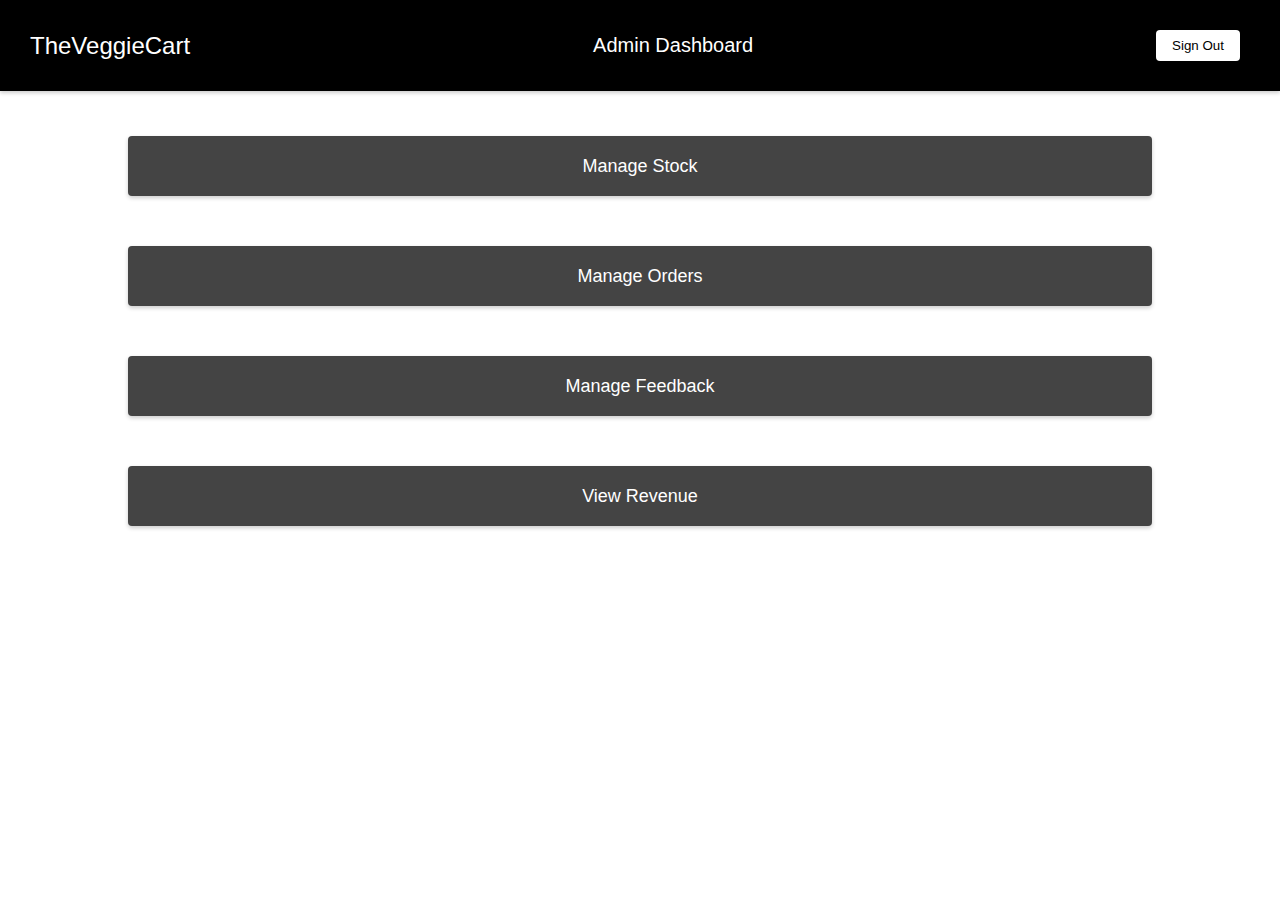
<file: Front-End/admin.html>
<!DOCTYPE html>
<html lang="en">
  <head>
    <meta charset="UTF-8" />
    <meta name="viewport" content="width=device-width, initial-scale=1.0" />
    <title>Admin Dashboard - TheVeggieCart</title>
    <link rel="stylesheet" href="admin.css" />
  </head>
  <body>
    <nav class="navbar">
      <div class="navbar-left">TheVeggieCart</div>
      <div class="navbar-center">Admin Dashboard</div>
      <div class="navbar-right">
        <button class="signout-button">Sign Out</button>
      </div>
    </nav>

    <div class="container">
      <div class="button-group">
        <button class="manage-stock-button">Manage Stock</button>
        <button class="manage-customer-button">Manage Orders</button>
        <button class="manage-feedback-button">Manage Feedback</button>
        <button class="view-revenue-button">View Revenue</button>
      </div>
    </div>

    <script src="admin.js"></script>
  </body>
</html>
</file>
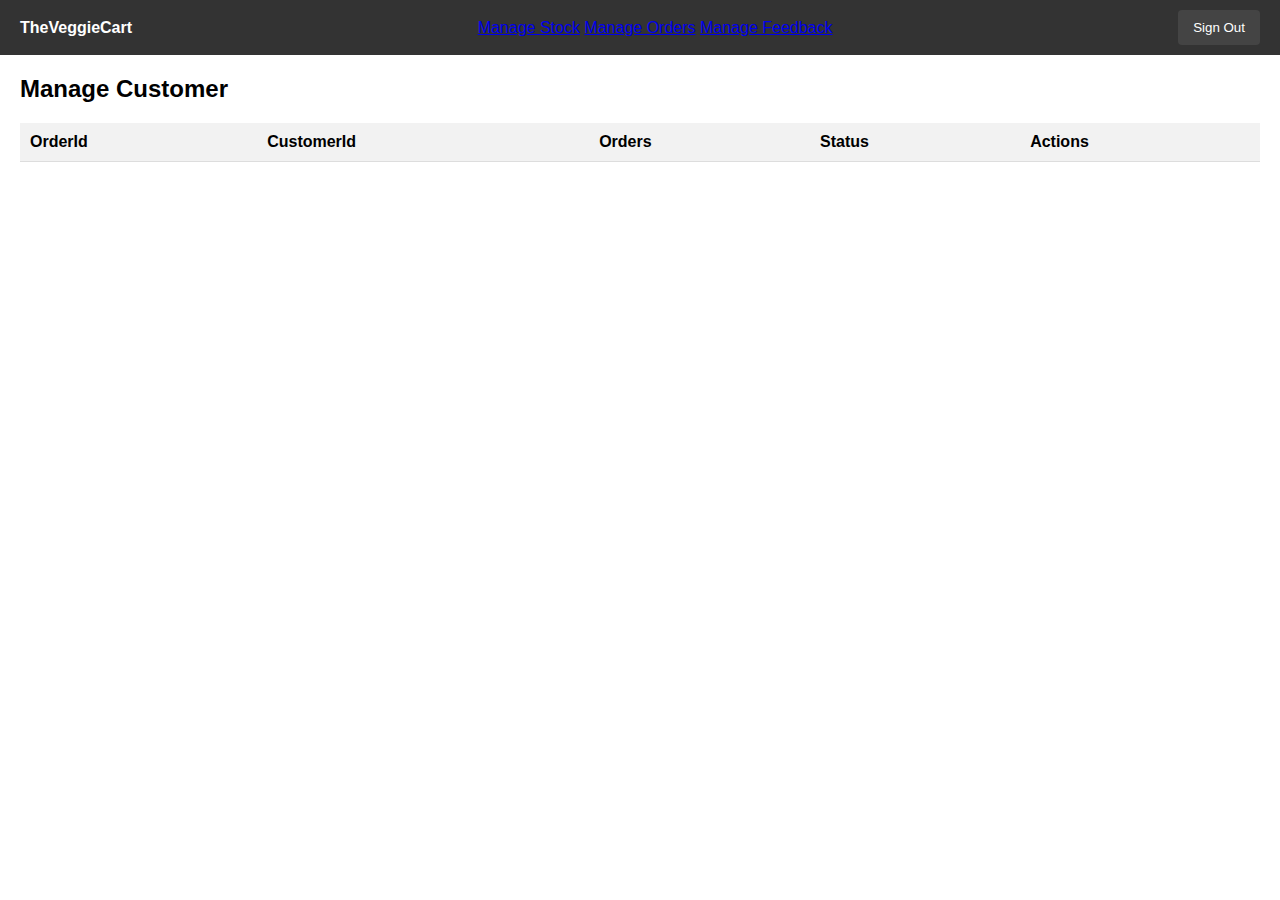
<file: Front-End/Customer.html>
<!DOCTYPE html>
<html lang="en">
  <head>
    <meta charset="UTF-8" />
    <meta name="viewport" content="width=device-width, initial-scale=1.0" />
    <title>Manage Customer | TheVeggieCart</title>
    <link rel="stylesheet" href="Customer.css" />
  </head>
  <body>
    <nav class="navbar">
      <div class="navbar-left">
        <span class="company-name">TheVeggieCart</span>
      </div>
      <div class="navbar-center">
        <a href="stock.html">Manage Stock</a>
        <a href="customer.html" class="active">Manage Orders</a>
        <a href="feedback.html">Manage Feedback</a>
      </div>
      <div class="navbar-right">
        <button class="signout-button">Sign Out</button>
      </div>
    </nav>

    <div class="container">
      <h2>Manage Customer</h2>
      <table class="customer-table">
        <thead>
          <tr>
            <th>OrderId</th>
            <th>CustomerId</th>
            <th>Orders</th>
            <th>Status</th>
            <th>Actions</th>
          </tr>
        </thead>
        <tbody id="customer-body">
          <!-- Table rows will be dynamically populated here -->
        </tbody>
      </table>
    </div>

    <script src="Customer.js"></script>
  </body>
</html>
</file>
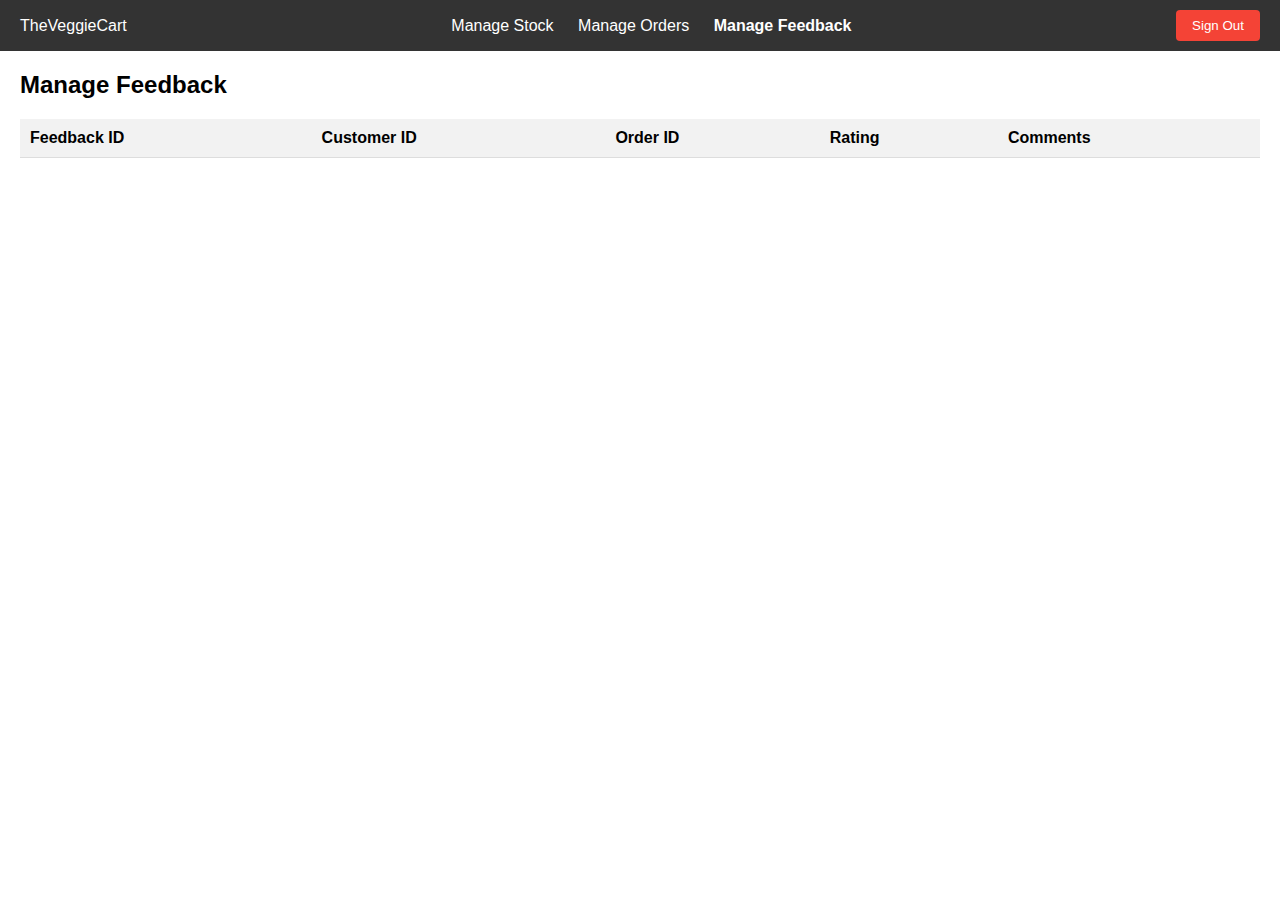
<file: Front-End/feedback.html>
<!DOCTYPE html>
<html lang="en">
  <head>
    <meta charset="UTF-8" />
    <meta name="viewport" content="width=device-width, initial-scale=1.0" />
    <title>Manage Feedback | TheVeggieCart</title>
    <link rel="stylesheet" href="feedback.css" />
  </head>
  <body>
    <!-- Navbar -->
    <nav class="navbar">
      <div class="navbar-left">
        <span class="company-name">TheVeggieCart</span>
      </div>
      <div class="navbar-center">
        <a href="stock.html">Manage Stock</a>
        <a href="customer.html">Manage Orders</a>
        <a href="feedback.html" class="active">Manage Feedback</a>
      </div>
      <div class="navbar-right">
        <button class="signout-button">Sign Out</button>
      </div>
    </nav>

    <div class="container">
      <h2>Manage Feedback</h2>
      <table class="feedback-table">
        <thead>
          <tr>
            <th>Feedback ID</th>
            <th>Customer ID</th>
            <th>Order ID</th>
            <th>Rating</th>
            <th>Comments</th>
          </tr>
        </thead>
        <tbody id="feedback-body">
          <!-- Table rows will be dynamically populated here -->
        </tbody>
      </table>
    </div>

    <script src="feedback.js"></script>
  </body>
</html>
</file>
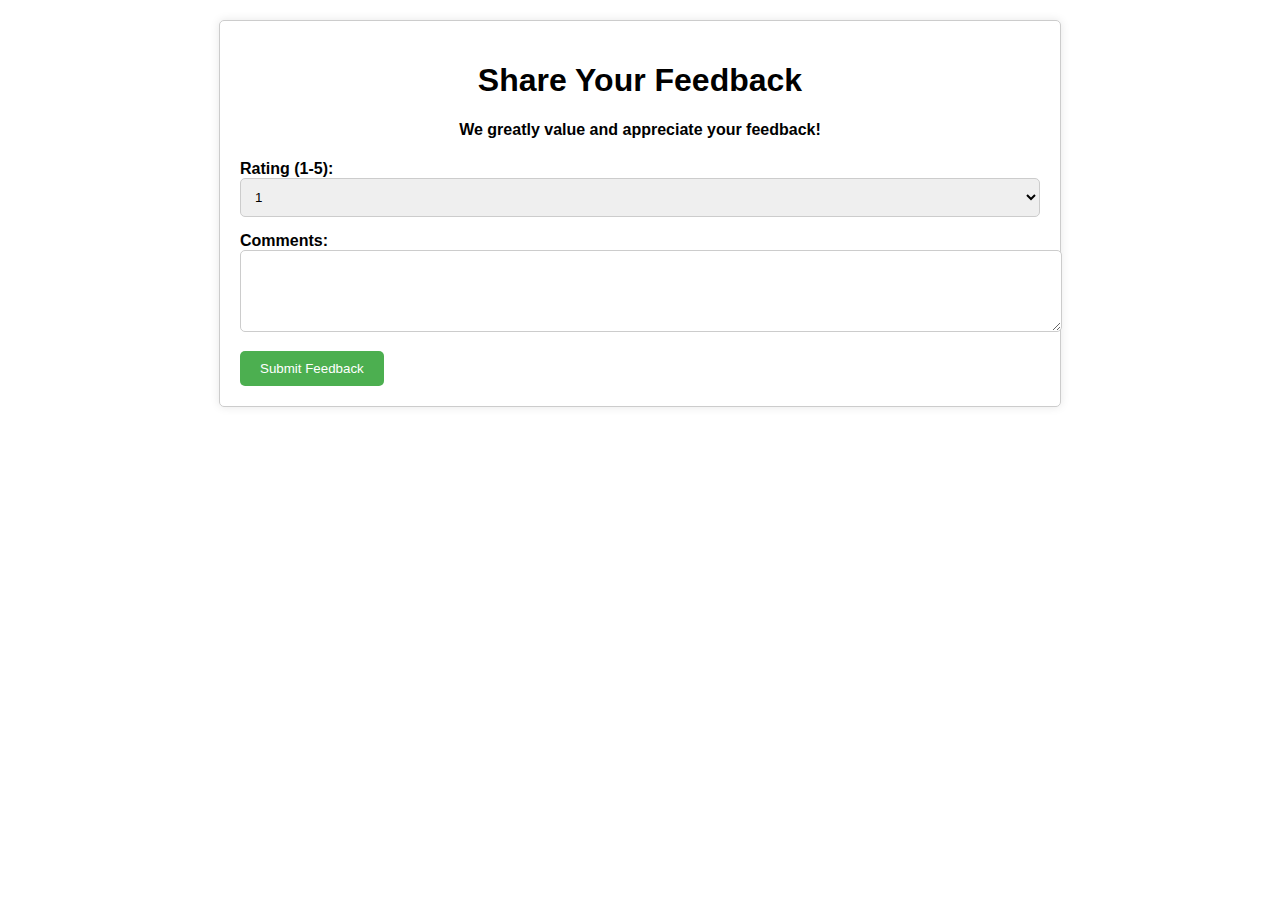
<file: Front-End/FeedbackPage.html>
<!DOCTYPE html>
<html>
<head>
    <title>Feedback Page</title>
    <style>
        body {
            font-family: Arial, sans-serif;
            margin: 0;
            padding: 0;
        }
        #container {
            max-width: 800px;
            margin: 20px auto;
            padding: 20px;
            border: 1px solid #ccc;
            border-radius: 5px;
            box-shadow: 0 0 10px rgba(0, 0, 0, 0.1);
        }
        #feedback-heading {
            text-align: center;
        }
        #feedback-table {
            width: 100%;
            border-collapse: collapse;
            margin-top: 20px;
        }
        #feedback-table th, #feedback-table td {
            padding: 10px;
            text-align: center;
            border-bottom: 1px solid #ccc;
        }
        #feedback-table th {
            background-color: #f2f2f2;
        }
        #feedback-table tr:hover {
            background-color: #f9f9f9;
        }
        #feedback-form {
            margin-top: 20px;
        }
        .form-group {
            margin-bottom: 15px;
        }
        .form-label {
            display: block;
            font-weight: bold;
        }
        .form-input {
            width: 100%;
            padding: 10px;
            border: 1px solid #ccc;
            border-radius: 5px;
        }
        #rating-container {
            display: flex;
            justify-content: center;
            align-items: center;
            margin-bottom: 15px;
        }
        .rating-label {
            margin-right: 10px;
        }
        #submit-button {
            padding: 10px 20px;
            background-color: #4CAF50;
            color: #fff;
            border: none;
            border-radius: 5px;
            cursor: pointer;
        }
        h4{
            text-align: center;
        }
    </style>
</head>
<body>
    <div id="container">
        <h1 id="feedback-heading">Share Your Feedback</h1>
        <div id="feedback-form">
            <h4>We greatly value and appreciate your feedback!</h4>
            <form action="/submit-feedback" method="post">
                <!-- <div class="form-group">
                    <label for="customerId" class="form-label">Customer ID:</label>
                    <input type="text" id="customerId" name="customerId" class="form-input" required>
                </div>
                <div class="form-group">
                    <label for="vegetableId" class="form-label">Vegetable ID:</label>
                    <input type="text" id="vegetableId" name="vegetableId" class="form-input" required>
                </div> -->
                <div class="form-group">
                    <label for="rating" class="form-label">Rating (1-5):</label>
                    <select id="rating" name="rating" class="form-input" required>
                        <option value="1">1</option>
                        <option value="2">2</option>
                        <option value="3">3</option>
                        <option value="4">4</option>
                        <option value="5">5</option>
                    </select>
                </div>
                <div class="form-group">
                    <label for="comments" class="form-label">Comments:</label>
                    <textarea id="comments" name="comments" class="form-input" rows="4" required></textarea>
                </div>
                <input type="submit" value="Submit Feedback" id="submit-button">
            </form>
        </div>
    </div>
</body>
</html>
</file>
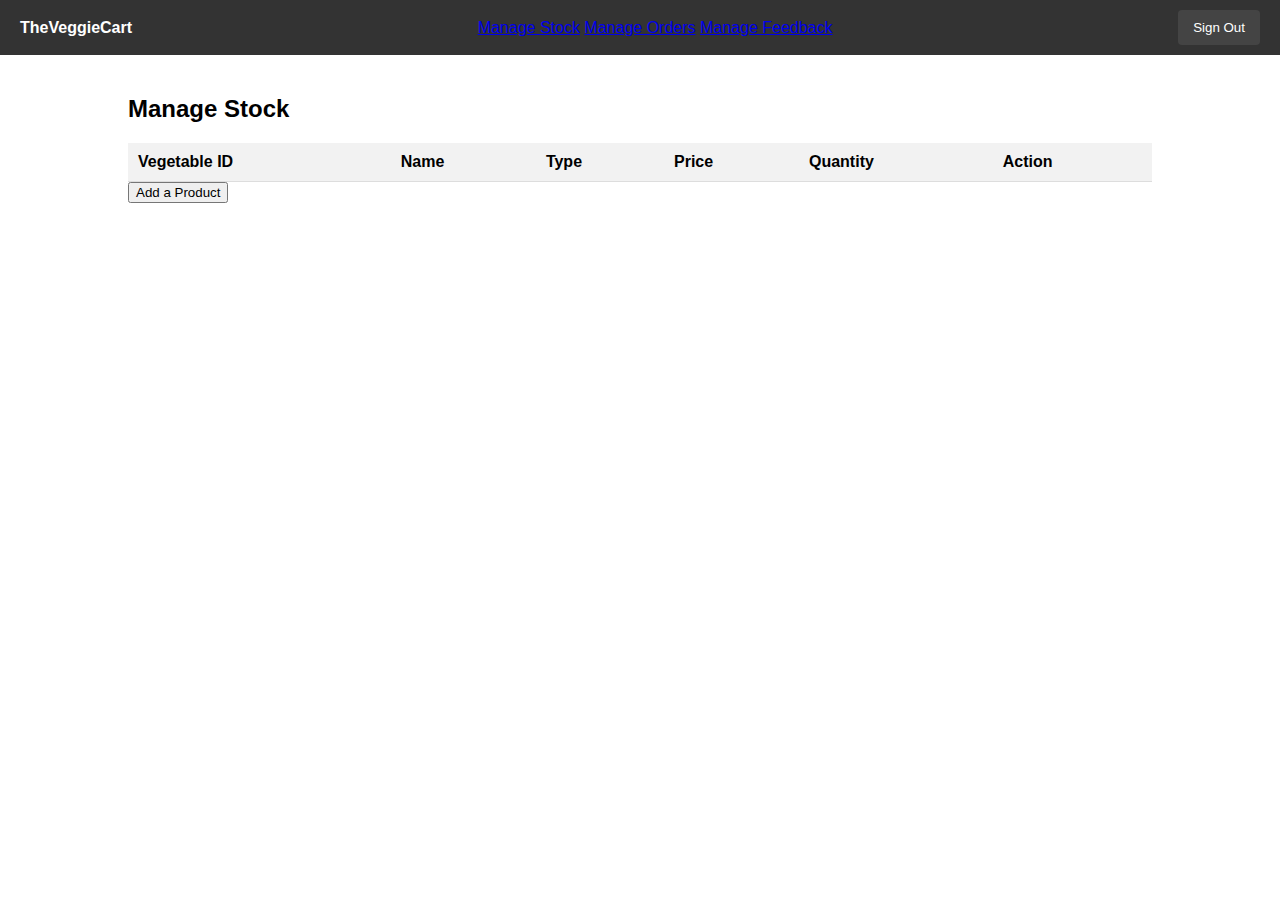
<file: Front-End/stock.html>
<!DOCTYPE html>
<html lang="en">
  <head>
    <meta charset="UTF-8" />
    <meta name="viewport" content="width=device-width, initial-scale=1.0" />
    <title>Manage Stock | TheVeggieCart</title>
    <link rel="stylesheet" href="stock.css" />
    <script src="stock.js"></script>
  </head>
  <body>
    <!-- Navbar -->
    <nav class="navbar">
      <div class="navbar-left">
        <span class="company-name">TheVeggieCart</span>
      </div>
      <div class="navbar-center">
        <a href="stock.html" class="active">Manage Stock</a>
        <a href="customer.html">Manage Orders</a>
        <a href="feedback.html">Manage Feedback</a>
      </div>
      <div class="navbar-right">
        <button class="signout-button">Sign Out</button>
      </div>
    </nav>

    <div class="container">
      <h2>Manage Stock</h2>
      <table class="stock-table">
        <thead>
          <tr>
            <th>Vegetable ID</th>
            <th>Name</th>
            <th>Type</th>
            <th>Price</th>
            <th>Quantity</th>
            <th>Action</th>
          </tr>
        </thead>
        <tbody id="stock-body">
          <!-- Table rows will be dynamically populated here -->
        </tbody>
      </table>

      <button class="add-button" onclick="openAddProductForm()">
        Add a Product
      </button>
    </div>
  </body>
</html>
</file>
<file: Front-End/admin.css>
/* ... Previous CSS code ... */
body {
  font-family: Arial, sans-serif;
  margin: 0;
  padding: 0;
}

.navbar {
  background-color: #000;
  display: flex;
  justify-content: space-between;
  align-items: center;
  padding: 30px;
  margin-bottom: 25px;
  box-shadow: 0 2px 4px rgba(0, 0, 0, 0.2);
}

.navbar-left {
  color: #fff;
  font-size: 24px;
}

.navbar-center {
  color: #fff;
  font-size: 20px;
}

.navbar-right {
  margin-right: 10px;
}

.signout-button {
  background-color: #fff;
  color: #000;
  border: none;
  padding: 8px 16px;
  border-radius: 4px;
  cursor: pointer;
}

.manage-stock-button,
.manage-customer-button,
.manage-feedback-button,
.view-revenue-button {
  background-color: #444;
  color: #fff;
  border: none;
  display: block;
  width: 100%;
  height: 60px;
  font-size: 18px;
  border-radius: 4px;
  cursor: pointer;
  transition: background-color 0.2s;
  box-shadow: 0 2px 4px rgba(0, 0, 0, 0.2);
  margin-bottom: 40px; /* Add spacing between the buttons */
}

.manage-stock-button:hover,
.manage-customer-button:hover,
.manage-feedback-button:hover,
.view-revenue-button:hover {
  background-color: #555;
}

/* Dropdown styles
.dropdown-content {
  display: none;
  flex-direction: column;
  gap: 5px;
  position: absolute;
  background-color: #444;
  border-radius: 4px;
  box-shadow: 0 2px 4px rgba(0, 0, 0, 0.2);
  z-index: 1;
} */

.dropdown-item {
  background-color: #444;
  color: #fff;
  border: none;
  width: 100%;
  height: 40px;
  font-size: 16px;
  border-radius: 4px;
  cursor: pointer;
  transition: background-color 0.2s;
}

.dropdown-item:hover {
  background-color: #555;
}

/* ... Previous CSS code ... */

.container {
  padding: 20px;
  width: 80%;
  margin: 0 auto 20px;
}

.button-group {
  display: flex;
  flex-direction: column;
  gap: 10px;
  position: relative; /* Set the container position to relative */
}

/* ... Previous button styles ... */

/* Dropdown styles */
.dropdown-content {
  display: none;
  flex-direction: column;
  gap: 5px;
  position: absolute;
  top: 100%; /* Position the dropdown below the respective button */
  left: 0;
  width: 100%;
  background-color: #444;
  border-radius: 4px;
  box-shadow: 0 2px 4px rgba(0, 0, 0, 0.2);
  z-index: 1;
}
</file>
<file: Front-End/Customer.css>
body {
  font-family: Arial, sans-serif;
  margin: 0;
  padding: 0;
}

/* ... Navbar styles ... */
/* Common styles for both pages */

body {
  font-family: Arial, sans-serif;
  margin: 0;
  padding: 0;
}

/* Navbar styles */
.navbar {
  background-color: #333;
  color: #fff;
  display: flex;
  justify-content: space-between;
  align-items: center;
  padding: 10px 20px;
}

.navbar-left,
.navbar-right {
  font-weight: bold;
}

.navbar-center {
  flex: 1;
  text-align: center;
}

/* Button styles */
.signout-button {
  background-color: #444;
  color: #fff;
  border: none;
  padding: 10px 15px;
  border-radius: 4px;
  cursor: pointer;
  transition: background-color 0.2s;
}

.signout-button:hover {
  background-color: #555;
}

/* Theme colors */
:root {
  --primary-color: #4caf50;
  --secondary-color: #8bc34a;
}

.container {
  margin: 20px;
}

.customer-table {
  width: 100%;
  border-collapse: collapse;
  margin-top: 20px;
}

.customer-table th,
.customer-table td {
  padding: 10px;
  text-align: left;
  border-bottom: 1px solid #ddd;
}

.customer-table th {
  background-color: #f2f2f2;
}

.customer-table td button {
  background-color: var(--primary-color);
  color: #fff;
  border: none;
  padding: 6px 10px;
  border-radius: 4px;
  cursor: pointer;
  transition: background-color 0.2s;
  margin-right: 5px;
}

.customer-table td button.cancel-button {
  background-color: #f44336;
}

.customer-table td button:hover {
  background-color: var(--secondary-color);
}

/* Styles for the order details popup */
.popup {
  position: fixed;
  top: 50%;
  left: 50%;
  transform: translate(-50%, -50%);
  background-color: #fff;
  box-shadow: 0 2px 4px rgba(0, 0, 0, 0.2);
  padding: 20px;
  z-index: 9999;
}

.popup table {
  width: 100%;
  border-collapse: collapse;
}

.popup th,
.popup td {
  padding: 8px;
  border-bottom: 1px solid #ddd;
  text-align: left;
}

.popup th {
  background-color: #f2f2f2;
}

.popup button.cancel-order-button {
  background-color: #f44336;
  margin-top: 10px;
}

.popup button.cancel-order-button:hover {
  background-color: #d32f2f;
  cursor: pointer;
}
</file>
<file: Front-End/feedback.css>
body {
  font-family: Arial, sans-serif;
  margin: 0;
  padding: 0;
}

/* Navbar styles */
.navbar {
  background-color: #333;
  color: #fff;
  display: flex;
  justify-content: space-between;
  align-items: center;
  padding: 10px 20px;
}

.navbar a {
  color: #fff;
  text-decoration: none;
  margin: 0 10px;
}

.navbar a.active {
  font-weight: bold;
}

.navbar-right {
  display: flex;
  align-items: center;
}

.signout-button {
  background-color: #f44336;
  color: #fff;
  border: none;
  padding: 8px 16px;
  border-radius: 4px;
  cursor: pointer;
  transition: background-color 0.2s;
}

.signout-button:hover {
  background-color: #d32f2f;
}

/* Container styles */
.container {
  margin: 20px;
}

h2 {
  margin-bottom: 10px;
}

/* Feedback table styles */
.feedback-table {
  width: 100%;
  border-collapse: collapse;
  margin-top: 20px;
}

.feedback-table th,
.feedback-table td {
  padding: 10px;
  text-align: left;
  border-bottom: 1px solid #ddd;
}

.feedback-table th {
  background-color: #f2f2f2;
}

/* Styles for the order details popup */
.popup-container {
  position: fixed;
  top: 0;
  left: 0;
  width: 100%;
  height: 100%;
  background-color: rgba(0, 0, 0, 0.7);
  display: flex;
  justify-content: center;
  align-items: center;
  z-index: 9999;
}

.popup {
  background-color: #fff;
  box-shadow: 0 2px 4px rgba(0, 0, 0, 0.2);
  padding: 20px;
  max-width: 600px;
}

.popup h3 {
  margin-top: 0;
  margin-bottom: 10px;
}

.popup table {
  width: 100%;
  border-collapse: collapse;
}

.popup th,
.popup td {
  padding: 8px;
  border-bottom: 1px solid #ddd;
  text-align: left;
}

.popup th {
  background-color: #f2f2f2;
}

.popup button.close-button {
  background-color: #f44336;
  margin-top: 10px;
}

.popup button.close-button:hover {
  background-color: #d32f2f;
  cursor: pointer;
}
</file>
<file: Front-End/stock.css>
/* Common styles for both pages */

body {
  font-family: Arial, sans-serif;
  margin: 0;
  padding: 0;
}

/* Navbar styles */
.navbar {
  background-color: #333;
  color: #fff;
  display: flex;
  justify-content: space-between;
  align-items: center;
  padding: 10px 20px;
}

.navbar-left,
.navbar-right {
  font-weight: bold;
}

.navbar-center {
  flex: 1;
  text-align: center;
}

/* Button styles */
.signout-button {
  background-color: #444;
  color: #fff;
  border: none;
  padding: 10px 15px;
  border-radius: 4px;
  cursor: pointer;
  transition: background-color 0.2s;
}

.signout-button:hover {
  background-color: #555;
}

.container {
  padding: 20px;
  width: 80%;
  margin: 0 auto 20px;
}

.button-group {
  display: flex;
  flex-wrap: wrap;
  gap: 10px;
}

.manage-stock-button,
.manage-customer-button,
.manage-feedback-button,
.view-revenue-button {
  background-color: #444;
  color: #fff;
  border: none;
  height: 60px;
  font-size: 18px;
  border-radius: 4px;
  cursor: pointer;
  transition: background-color 0.2s;
  box-shadow: 0 2px 4px rgba(0, 0, 0, 0.2);
}

.manage-stock-button:hover,
.manage-customer-button:hover,
.manage-feedback-button:hover,
.view-revenue-button:hover {
  background-color: #555;
}

/* Table styles */
.stock-table {
  width: 100%;
  border-collapse: collapse;
  margin-top: 20px;
}

.stock-table th,
.stock-table td {
  padding: 10px;
  border-bottom: 1px solid #ddd;
  text-align: left; /* Align text to the left within cells */
}

.stock-table th {
  background-color: #f2f2f2;
}

.update-button,
.delete-button,
.add-product-button {
  background-color: #444;
  color: #fff;
  border: none;
  height: 30px;
  font-size: 15px;
  border-radius: 4px;
  cursor: pointer;
  transition: background-color 0.2s;
  box-shadow: 0 2px 4px rgba(0, 0, 0, 0.2);
  /* display: flex; */
  /* align-items: center; */
  /* justify-content: center; */
  padding: 0 20px;
}

.add-product-button {
  margin-top: 25px;
}

/* ... Previous CSS code ... */

/* Modal styles */
.modal {
  display: none;
  position: fixed;
  top: 0;
  left: 0;
  width: 100%;
  height: 100%;
  background-color: rgba(0, 0, 0, 0.5);
}

.modal-content {
  position: absolute;
  top: 50%;
  left: 50%;
  transform: translate(-50%, -50%);
  background-color: #fff;
  padding: 20px;
  border-radius: 4px;
  box-shadow: 0 2px 4px rgba(0, 0, 0, 0.2);
}

.close {
  position: absolute;
  top: 10px;
  right: 10px;
  font-size: 18px;
  cursor: pointer;
}

/* ... Rest of the CSS code ... */
/* ... Previous CSS code ... */

/* Theme colors */
:root {
  --primary-color: #4caf50;
  --secondary-color: #8bc34a;
}

/* Styles for the Add Product page */
.add-product-container {
  margin-top: 20px;
}

.add-product-container h2 {
  margin-bottom: 10px;
}

.add-product-form {
  display: flex;
  flex-direction: column;
}

.add-product-form label {
  font-weight: bold;
  margin-bottom: 5px;
}

.add-product-form input[type="text"],
.add-product-form input[type="number"] {
  padding: 10px;
  border: 1px solid #ccc;
  border-radius: 4px;
  margin-bottom: 10px;
}

.add-product-form button {
  background-color: var(--primary-color);
  color: #fff;
  border: none;
  height: 40px;
  font-size: 16px;
  border-radius: 4px;
  cursor: pointer;
  transition: background-color 0.2s;
  box-shadow: 0 2px 4px rgba(0, 0, 0, 0.2);
  width: 120px;
  align-self: flex-start;
}

.add-product-form button:hover {
  background-color: var(--secondary-color);
}

/* ... Rest of the CSS code ... */
/* ... Previous CSS code ... */

/* Styles for the Update Product page */
#update-product-modal {
  display: none;
  position: fixed;
  z-index: 1;
  left: 0;
  top: 0;
  width: 100%;
  height: 100%;
  overflow: auto;
  background-color: rgba(0, 0, 0, 0.4);
}

.update-product-form {
  background-color: #f2f2f2;
  padding: 20px;
  border-radius: 5px;
  max-width: 500px;
  margin: 0 auto;
}

.update-product-form h2 {
  text-align: center;
  margin-bottom: 20px;
}

.update-product-form label {
  font-weight: bold;
  display: block;
  margin-bottom: 5px;
}

.update-product-form input[type="text"],
.update-product-form input[type="number"] {
  width: 100%;
  padding: 10px;
  border: 1px solid #ccc;
  border-radius: 4px;
  margin-bottom: 10px;
}

.update-product-form button.update-button {
  background-color: var(--primary-color);
  color: #fff;
  border: none;
  height: 40px;
  font-size: 16px;
  border-radius: 4px;
  cursor: pointer;
  transition: background-color 0.2s;
  box-shadow: 0 2px 4px rgba(0, 0, 0, 0.2);
  width: 100%;
}

.update-product-form button.update-button:hover {
  background-color: var(--secondary-color);
}

/* ... Rest of the CSS code ... */
</file>
